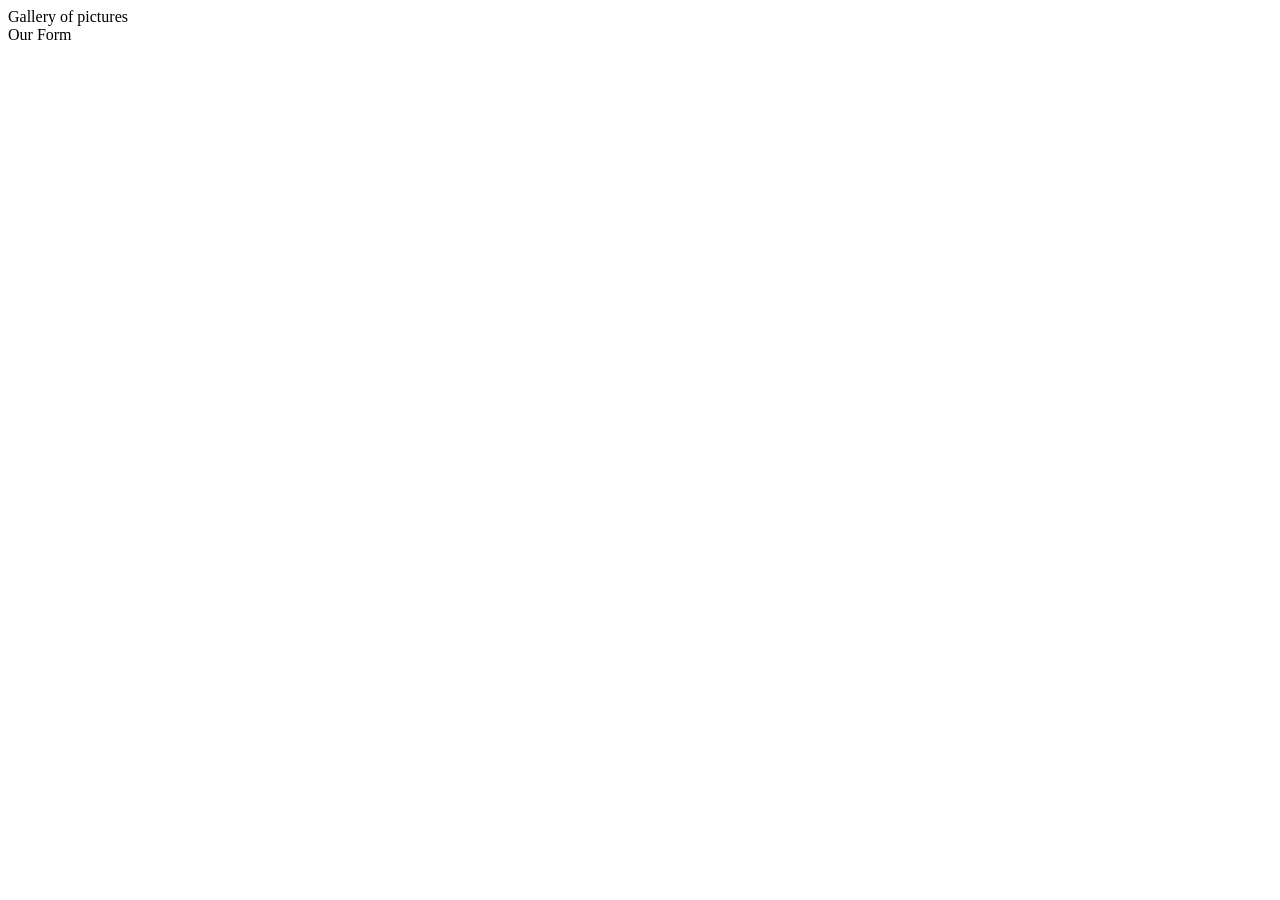
<file: src/index.html>
<!DOCTYPE html>
<html lang="en">
  <head>
    <meta charset="UTF-8" />
    <!-- <link rel="icon" type="image/svg+xml" href="/favicon.svg" /> -->
    <meta name="viewport" content="width=device-width, initial-scale=1.0" />
    <title>GoIt-JS-HW-09</title>
    <link rel="stylesheet" href="./css/styles.css" />
  </head>
  <body>
    <nav>
      <ul>
        <li><a href="./1-gallery.html">Gallery of pictures</a></li>
        <li><a href="./2-form.html">Our Form</a></li>
      </ul>
    </nav>
  </body>
</html>
</file>
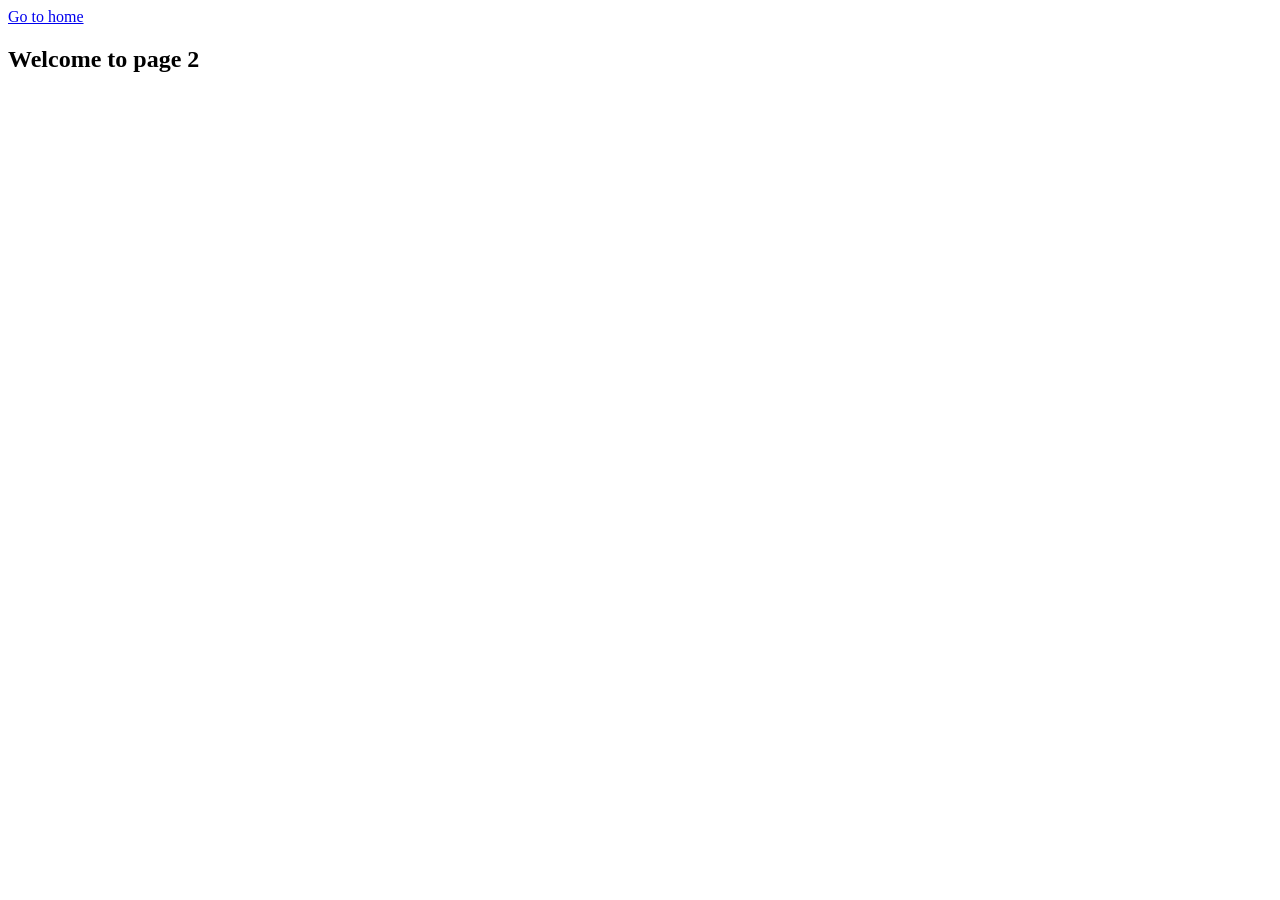
<file: page-2.html>
<!DOCTYPE html>
<html lang="en">
  <head>
    <meta charset="UTF-8" />
    <meta http-equiv="X-UA-Compatible" content="IE=edge" />
    <meta name="viewport" content="width=device-width, initial-scale=1.0" />
    <title>Page 2</title>
  </head>
  <body>
    <section>
      <a href="./index.html">Go to home</a>
      <h1>Welcome to page 2</h1>
    </section>
  </body>
</html>
</file>
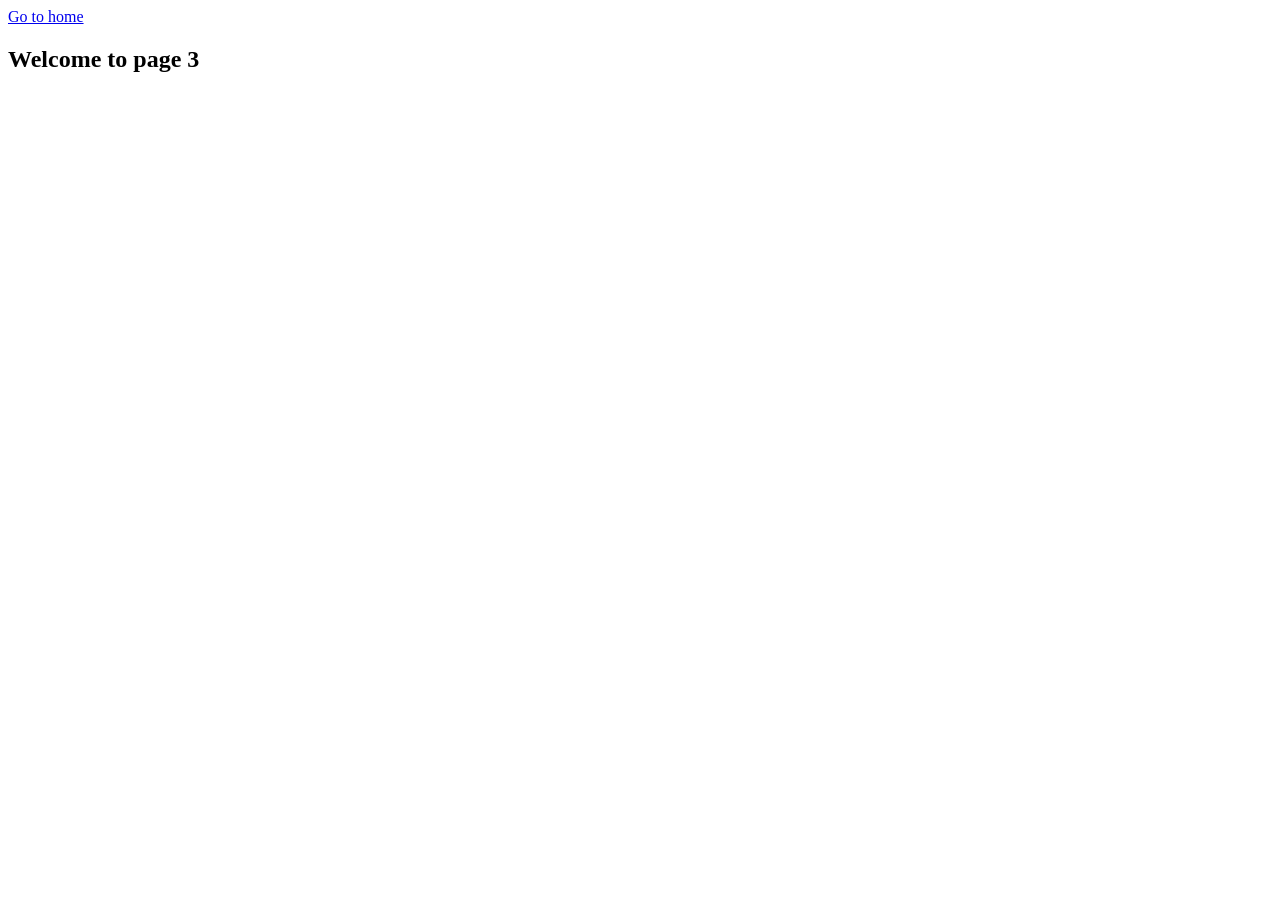
<file: page-3.html>
<!DOCTYPE html>
<html lang="en">
  <head>
    <meta charset="UTF-8" />
    <meta http-equiv="X-UA-Compatible" content="IE=edge" />
    <meta name="viewport" content="width=device-width, initial-scale=1.0" />
    <title>Page 3</title>
  </head>
  <body>
    <section>
      <a href="./index.html">Go to home</a>
      <h1>Welcome to page 3</h1>
    </section>
  </body>
</html>
</file>
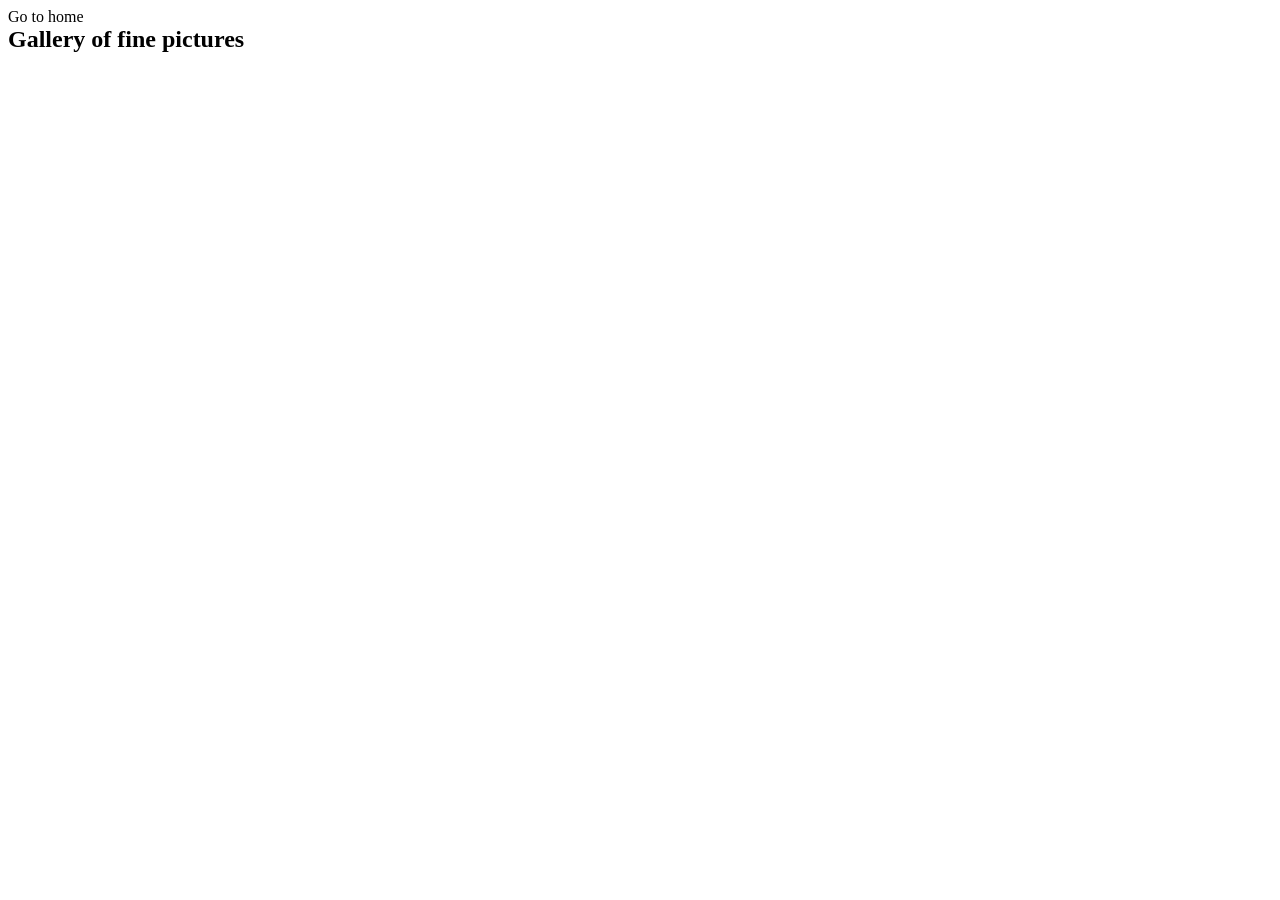
<file: src/1-gallery.html>
<!DOCTYPE html>
<html lang="en">
  <head>
    <meta charset="UTF-8" />
    <meta http-equiv="X-UA-Compatible" content="IE=edge" />
    <meta name="viewport" content="width=device-width, initial-scale=1.0" />
    <title>Gallery</title>
    <link rel="stylesheet" href="./css/styles.css" />
  </head>
  <body>
    <section>
      <a href="./index.html">Go to home</a>
      <h1>Gallery of fine pictures</h1>
      <ul class="gallery"></ul>
    </section>
    <script type="module" src="./js/1-gallery.js"></script>
  </body>
</html>
</file>
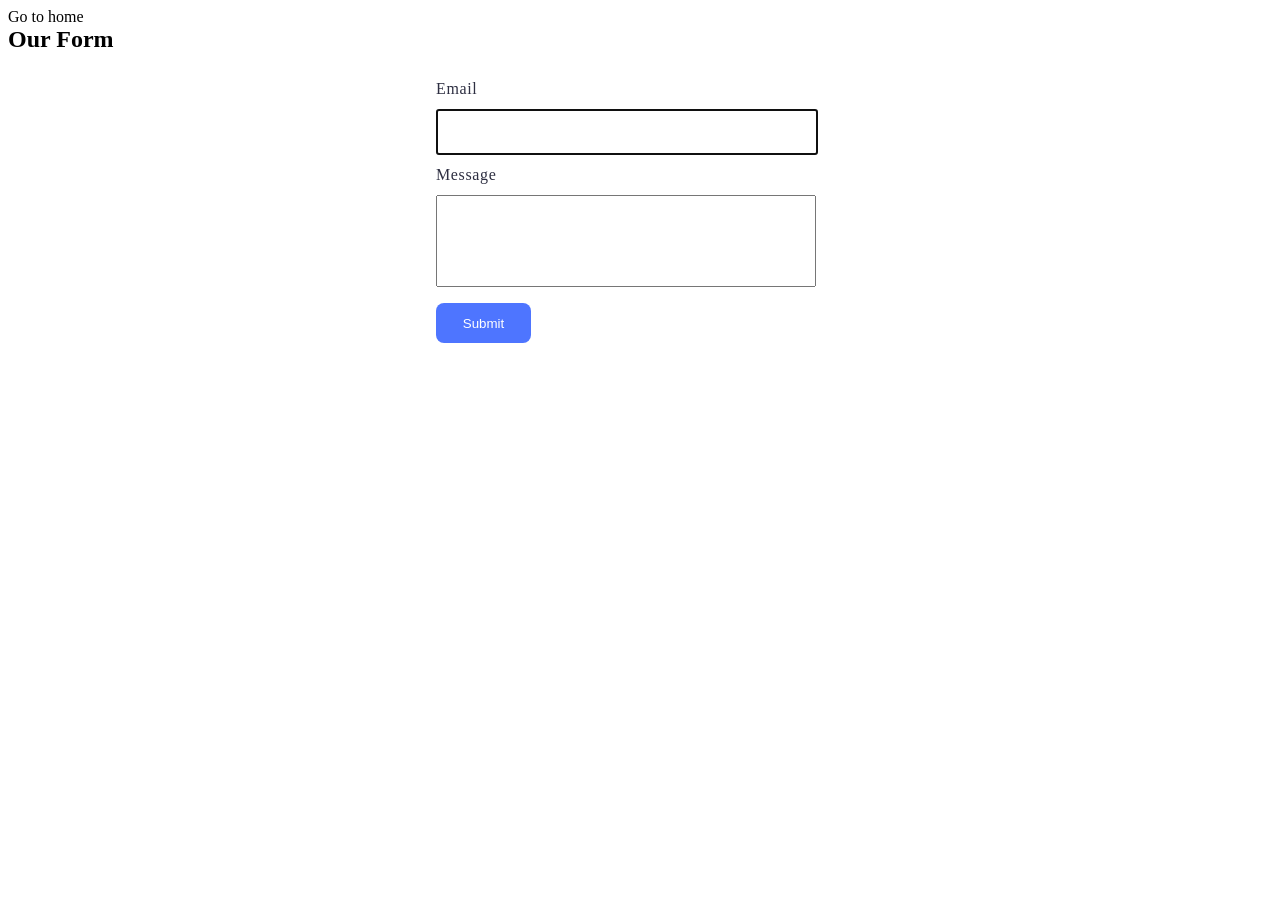
<file: src/2-form.html>
<!DOCTYPE html>
<html lang="en">
  <head>
    <meta charset="UTF-8" />
    <meta http-equiv="X-UA-Compatible" content="IE=edge" />
    <meta name="viewport" content="width=device-width, initial-scale=1.0" />
    <title>Our Form</title>
    <link rel="stylesheet" href="./css/styles.css" />
  </head>
  <body>
    <section>
      <a href="./index.html">Go to home</a>
      <h1>Our Form</h1>
      <form class="feedback-form" autocomplete="off">
        <label>
          Email
          <input type="email" name="email" autofocus />
        </label>
        <label>
          Message
          <textarea name="message" rows="8"></textarea>
        </label>
        <button type="submit">Submit</button>
      </form>
    </section>
    <script type="module" src="./js/2-form.js"></script>
  </body>
</html>
</file>
<file: src/css/styles.css>
/**
  |============================
  | include css partials with
  | default @import url()
  |============================
*/
@import url('./reset.css');

.gallery {
  width: 1440px;
  height: 696px;
  padding: 24px 156px;
  margin: 0 auto;
  display: flex;
  flex-direction: row;
  flex-wrap: wrap;
  align-items: center;
  justify-content: center;
  column-gap: 24px;
  row-gap: 24px;
}

.gallery-image {
  width: 360px;
  height: 200px;
}

.feedback-form {
  width: 408px;
  height: 296px;
  display: flex;
  flex-direction: column;
  padding: 24px;
  margin: 0 auto;
  /* gap: 18px; */
  font-family: Montserrat;
  font-size: 16px;
  font-style: normal;
  font-weight: 500;
  line-height: 1.5;
  letter-spacing: 0.04em;
  color: #2E2F42;
 }

 label {
   display: flex;
   flex-direction: column;
   gap: 8px;
 }

 input {
   width: 360px;
   height: 40px;
   margin-bottom: 8px;
   padding-left: 16px;
 }

 textarea {
   width: 360px;
   height: 80px;
   resize: none;
   padding-left: 16px;
   padding-top: 8px;
 }

 button {
   padding: 8px 16px;
   border-radius: 8px;
   background: #4E75FF;
   width: 95px;
   height: 40px;
   color: #FFF;
   margin-top: 16px;
   border: none;
 }
</file>
